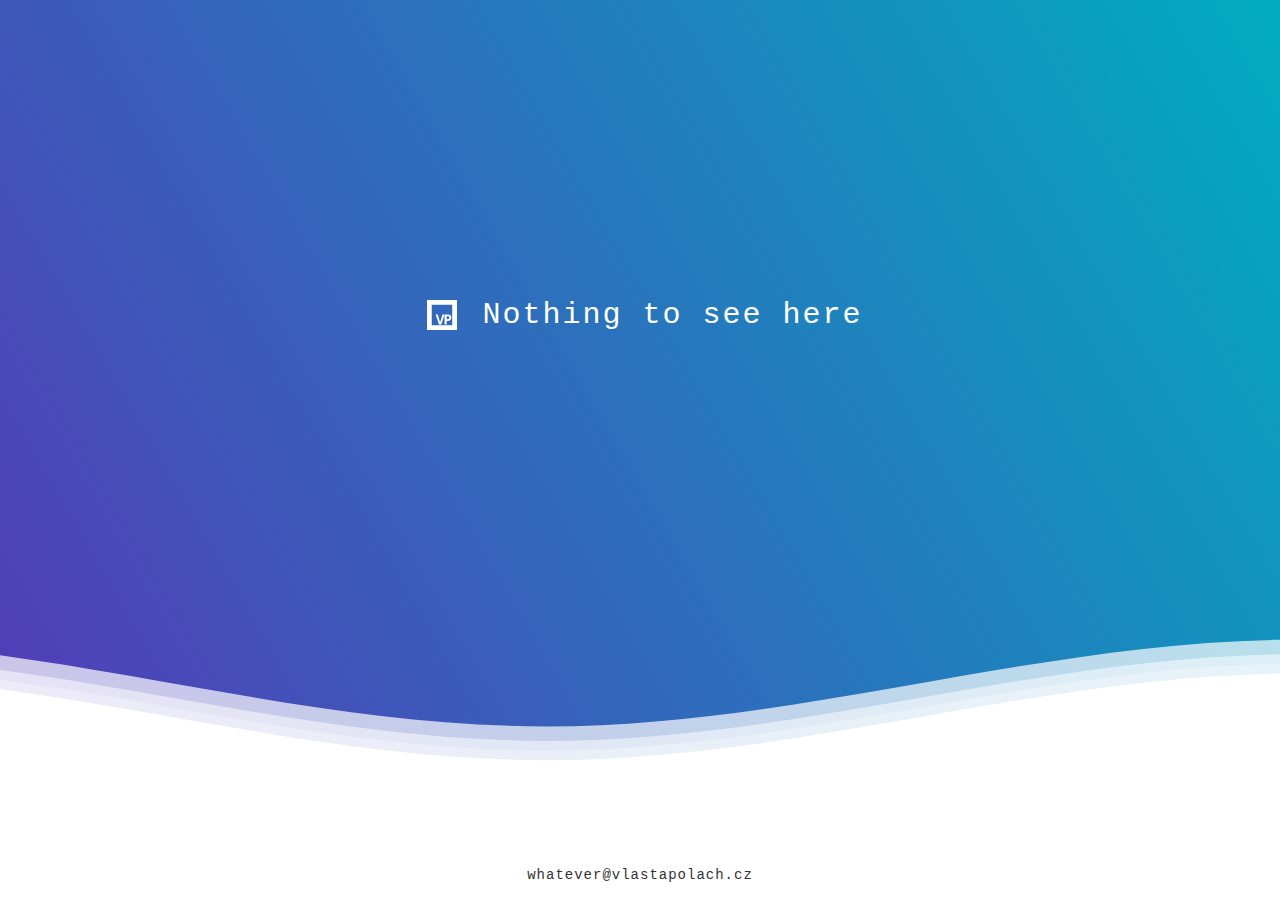
<file: index.html>
<!DOCTYPE html>
<html lang="en">

<head>
  <meta charset="utf-8">
  <meta http-equiv="X-UA-Compatible" content="IE=edge">
  <meta name="viewport" content="width=device-width, initial-scale=1, shrink-to-fit=no">
  <title>vlastapolach.cz</title>
  <link href="./style.css" rel="stylesheet">
  <link rel="icon" href="./favicon.ico">
</head>

<body>
  <div class="header">

    <div class="inner-header flex">

      <svg class="logo" width="30px" height="30px" viewBox="0 0 610 610">
        <path
          d="M609.75,609.75L0,609.75L0,0L609.75,0L609.75,609.75ZM96.276,96.276L96.276,513.473L513.473,513.473L513.473,96.276L96.276,96.276Z"
          style="fill:#fff;fill-rule:nonzero;"></path>
        <path
          d="M315.349,295.85L358.265,295.85L290.12,496.308L243.776,496.308L175.768,295.85L218.684,295.85L256.39,415.137C258.492,422.177 260.662,430.38 262.903,439.749C265.142,449.119 266.537,455.633 267.085,459.287C268.09,450.879 271.518,436.162 277.368,415.137L315.349,295.85Z"
          style="fill:#fff;fill-rule:nonzero;"></path>
        <path
          d="M496.142,358.373C496.142,379.947 489.4,396.445 475.918,407.871C462.434,419.299 443.262,425.01 418.399,425.01L400.163,425.01L400.163,496.309L357.658,496.309L357.658,295.85L421.689,295.85C446.003,295.85 464.49,301.084 477.151,311.549C489.811,322.017 496.142,337.624 496.142,358.373ZM400.163,390.183L414.148,390.183C427.219,390.183 436.999,387.601 443.49,382.436C449.979,377.273 453.225,369.753 453.225,359.881C453.225,349.919 450.504,342.56 445.067,337.806C439.628,333.055 431.103,330.676 419.496,330.676L400.163,330.676L400.163,390.183Z"
          style="fill:#fff;fill-rule:nonzero;"></path>
      </svg>

      <h1>Nothing to see here</h1>
    </div>

    <div>
      <svg class="waves" xmlns="http://www.w3.org/2000/svg" xmlns:xlink="http://www.w3.org/1999/xlink"
        viewBox="0 24 150 28" preserveAspectRatio="none" shape-rendering="auto">
        <defs>
          <path id="gentle-wave" d="M-160 44c30 0 58-18 88-18s 58 18 88 18 58-18 88-18 58 18 88 18 v44h-352z" />
        </defs>
        <g class="parallax">
          <use xlink:href="#gentle-wave" x="48" y="0" fill="rgba(255,255,255,0.7" />
          <use xlink:href="#gentle-wave" x="48" y="3" fill="rgba(255,255,255,0.5)" />
          <use xlink:href="#gentle-wave" x="48" y="5" fill="rgba(255,255,255,0.3)" />
          <use xlink:href="#gentle-wave" x="48" y="7" fill="#fff" />
        </g>
      </svg>
    </div>

  </div>

  <div class="content flex">
    <p>whatever&#64;vlastapolach.cz</p>
  </div>
</body>

</html>
</file>
<file: style.css>
body {
  margin: 0;
  font-family: Menlo, Monaco, Consolas, "Liberation Mono", "Courier New", monospace;
  min-height: 100vh;
  display: flex;
  flex-direction: column;
  justify-content: space-between;
}

h1 {
  font-weight: 300;
  letter-spacing: 2px;
  font-size: 30px;
}

p {
  letter-spacing: 1px;
  font-size: 14px;
  color: #333333;
}

.header {
  position: relative;
  text-align: center;
  background: linear-gradient(60deg, rgba(84, 58, 183, 1) 0%, rgba(0, 172, 193, 1) 100%);
  color: white;
}

.logo {
  width: 50px;
  fill: white;
  padding-right: 15px;
  display: inline-block;
  vertical-align: middle;
}

.inner-header {
  height: 70vh;
  width: 100%;
  margin: 0;
  padding: 0;
}

.flex {
  /*Flexbox for containers*/
  display: flex;
  justify-content: center;
  align-items: center;
  text-align: center;
}

.waves {
  position: relative;
  width: 100%;
  height: 15vh;
  margin-bottom: -7px;
  /*Fix for safari gap*/
  min-height: 100px;
  max-height: 150px;
}

.content {
  position: relative;
  height: 50px;
  text-align: center;
  background-color: white;
}

/* Animation */

.parallax>use {
  animation: move-forever 25s cubic-bezier(.55, .5, .45, .5) infinite;
}

.parallax>use:nth-child(1) {
  animation-delay: -2s;
  animation-duration: 7s;
}

.parallax>use:nth-child(2) {
  animation-delay: -3s;
  animation-duration: 10s;
}

.parallax>use:nth-child(3) {
  animation-delay: -4s;
  animation-duration: 13s;
}

.parallax>use:nth-child(4) {
  animation-delay: -5s;
  animation-duration: 20s;
}

@keyframes move-forever {
  0% {
    transform: translate3d(-90px, 0, 0);
  }

  100% {
    transform: translate3d(85px, 0, 0);
  }
}

/*Shrinking for mobile*/
@media (max-width: 768px) {
  .waves {
    height: 40px;
    min-height: 40px;
  }

  h1 {
    font-size: 18px;
  }
}

@media (max-width: 400px) {
  .waves {
    height: 40px;
    min-height: 40px;
  }

  h1 {
    font-size: 14px;
  }

  p {
    font-size: 12px;
  }
</file>
